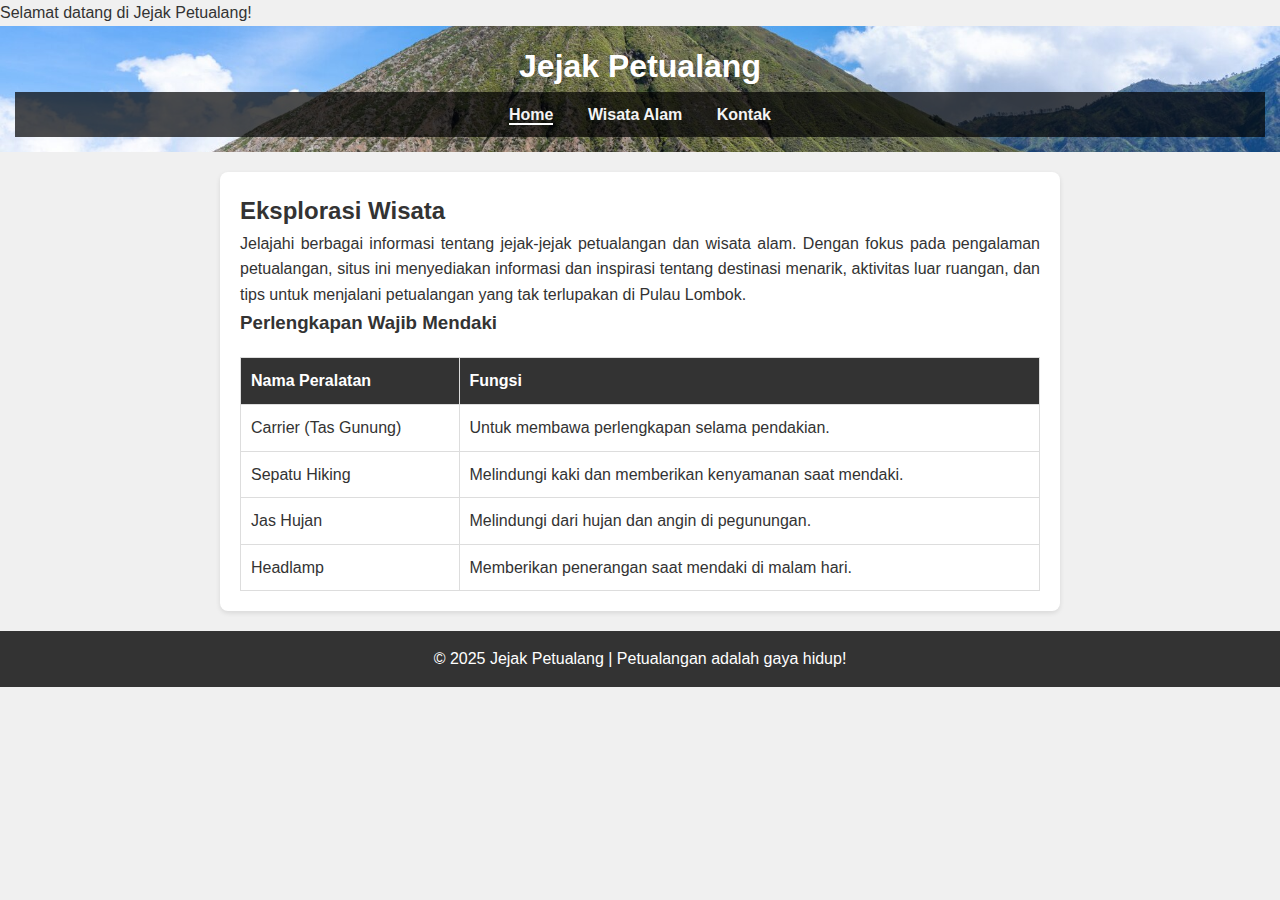
<file: Progress/index.html>
<!DOCTYPE html>
<html lang="id">
  <head>
    <meta charset="UTF-8" />
    <meta name="viewport" content="width=device-width, initial-scale=1.0" />
    <title>Jejak Petualang</title>
    <link rel="stylesheet" href="../Style/style.css" />
  </head>
  <body>
    <h2 id="greeting"></h2>
    <p>Selamat datang di Jejak Petualang!</p>
    <header>
      <h1>Jejak Petualang</h1>
      <nav>
        <a href="index.html">Home</a>
        <a href="wisata.html">Wisata Alam</a>
        <a href="kontak.html">Kontak</a>
      </nav>
    </header>

    <section>
      <h2 id="greeting"></h2>
      <h2>Eksplorasi Wisata</h2>
      <p>
        Jelajahi berbagai informasi tentang jejak-jejak petualangan dan wisata
        alam. Dengan fokus pada pengalaman petualangan, situs ini menyediakan
        informasi dan inspirasi tentang destinasi menarik, aktivitas luar
        ruangan, dan tips untuk menjalani petualangan yang tak terlupakan di
        Pulau Lombok.
      </p>

      <h3>Perlengkapan Wajib Mendaki</h3>
      <table>
        <thead>
          <tr>
            <th>Nama Peralatan</th>
            <th>Fungsi</th>
          </tr>
        </thead>
        <tbody>
          <tr>
            <td>Carrier (Tas Gunung)</td>
            <td>Untuk membawa perlengkapan selama pendakian.</td>
          </tr>
          <tr>
            <td>Sepatu Hiking</td>
            <td>Melindungi kaki dan memberikan kenyamanan saat mendaki.</td>
          </tr>
          <tr>
            <td>Jas Hujan</td>
            <td>Melindungi dari hujan dan angin di pegunungan.</td>
          </tr>
          <tr>
            <td>Headlamp</td>
            <td>Memberikan penerangan saat mendaki di malam hari.</td>
          </tr>
        </tbody>
      </table>
    </section>

    <footer>© 2025 Jejak Petualang | Petualangan adalah gaya hidup!</footer>

    <script src="../Js/script.js"></script>
  </body>
</html>
</file>
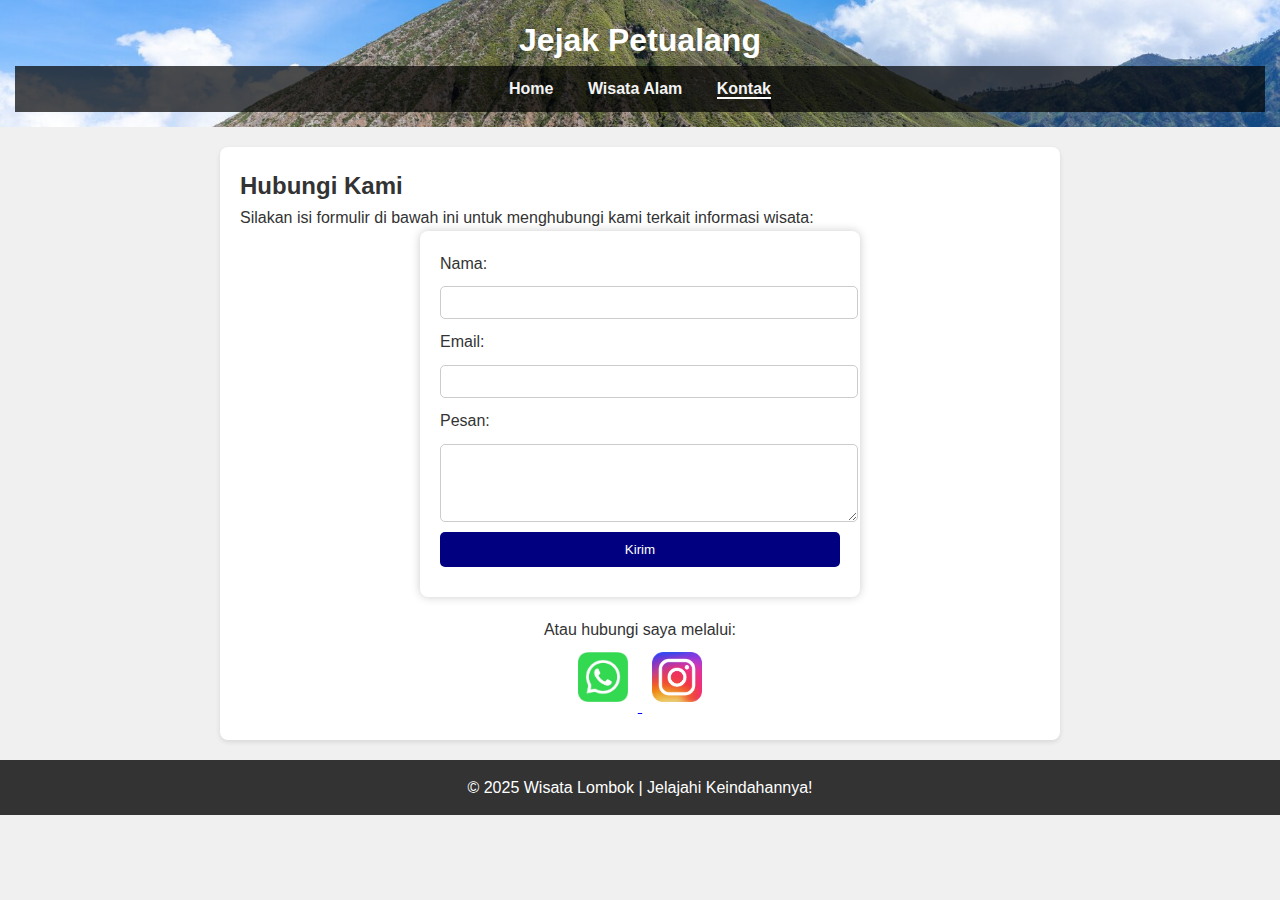
<file: Progress/kontak.html>
<!DOCTYPE html>
<html lang="id">
  <head>
    <meta charset="UTF-8" />
    <meta name="viewport" content="width=device-width, initial-scale=1.0" />
    <title>Kontak</title>
    <link rel="stylesheet" href="../Style/style.css" />
  </head>
  <body>
    <header>
      <h1>Jejak Petualang</h1>
      <nav>
        <a href="index.html">Home</a>
        <a href="wisata.html">Wisata Alam</a>
        <a href="kontak.html">Kontak</a>
      </nav>
    </header>

    <section>
      <h2>Hubungi Kami</h2>
      <p>
        Silakan isi formulir di bawah ini untuk menghubungi kami terkait
        informasi wisata:
      </p>

      <form>
        <label for="nama">Nama:</label>
        <input type="text" id="nama" name="nama" required />

        <label for="email">Email:</label>
        <input type="email" id="email" name="email" required />

        <label for="pesan">Pesan:</label>
        <textarea id="pesan" name="pesan" rows="4" required></textarea>

        <input type="submit" value="Kirim" />
      </form>

      <div class="sosial-media">
        <p>Atau hubungi saya melalui:</p>
        <a href="https://wa.me/6281237756127" target="_blank">
          <img src="../Image/whatsapp.jpg" alt="WhatsApp" />
        </a>
        <a href="https://www.instagram.com/@yrn20__" target="_blank">
          <img src="../Image/instagram.png" alt="Instagram" />
        </a>
      </div>
    </section>

    <footer>&copy; 2025 Wisata Lombok | Jelajahi Keindahannya!</footer>
    <script src="../Js/script.js"></script>
  </body>
</html>
</file>
<file: Style/style.css>
/* Reset dan gaya dasar */
html,
body,
h1,
h2,
h3,
p,
table,
th,
td {
  margin: 0;
  padding: 0;
}

body {
  font-family: "Arial", "Helvetica", sans-serif;
  line-height: 1.6;
  background-color: #f0f0f0;
  color: #333;
  text-align: justify;
}

/* Header */
header {
  background-image: url("../Image/Petualang.jpg");
  background-size: cover;
  background-position: center;
  background-repeat: no-repeat;
  text-align: center;
  color: white;
  padding: 15px;
}

/* Navigasi */
nav {
  background-color: rgba(0, 0, 0, 0.7);
  padding: 10px;
}

nav a {
  margin: 0 15px;
  color: #f4f4f4;
  text-decoration: none;
  font-weight: bold;
}

nav a:hover {
  background: #ffffff4d;
  border-radius: 5px;
}

/* Section umum */
section {
  padding: 20px;
  max-width: 800px;
  margin: 20px auto;
  background: white;
  box-shadow: 0 2px 5px rgba(0, 0, 0, 0.1);
  border-radius: 8px;
}

/* Judul */
h2,
h3 {
  color: #333;
}

/* Tabel Umum */
table {
  width: 100%;
  border-collapse: collapse;
  margin-top: 20px;
}

th,
td {
  border: 1px solid #ddd;
  padding: 10px;
  text-align: left;
}

th {
  background: #333;
  color: white;
}

/* Footer */
footer {
  background: #333;
  color: white;
  padding: 15px;
  text-align: center;
  margin-top: 20px;
}

/* Formulir Kontak */
form {
  width: 50%;
  margin: auto;
  text-align: left;
  background: white;
  padding: 20px;
  border-radius: 8px;
  box-shadow: 0px 0px 10px #ccc;
}

label,
input,
textarea {
  display: block;
  width: 100%;
  margin-bottom: 10px;
}

input,
textarea {
  padding: 8px;
  border: 1px solid #ccc;
  border-radius: 5px;
}

input[type="submit"] {
  background: #000080;
  color: white;
  border: none;
  cursor: pointer;
  padding: 10px;
}

input[type="submit"]:hover {
  background: #0101d9;
}

/* Sosial Media */
.sosial-media {
  margin-top: 20px;
  text-align: center;
}

.sosial-media img {
  width: 50px;
  margin: 10px;
  transition: transform 0.3s ease;
}

.sosial-media img:hover {
  transform: scale(1.1);
}

/* Gambar di wisata.html */
.image-container {
  display: flex;
  justify-content: center;
  gap: 20px;
  flex-wrap: wrap;
}

.image-container img {
  width: 300px;
  height: 200px;
  border-radius: 10px;
  box-shadow: 2px 2px 10px #808080;
}

section table.wisata {
  width: 80%;
  margin: 20px auto;
  background: #ffffff;
}
</file>
